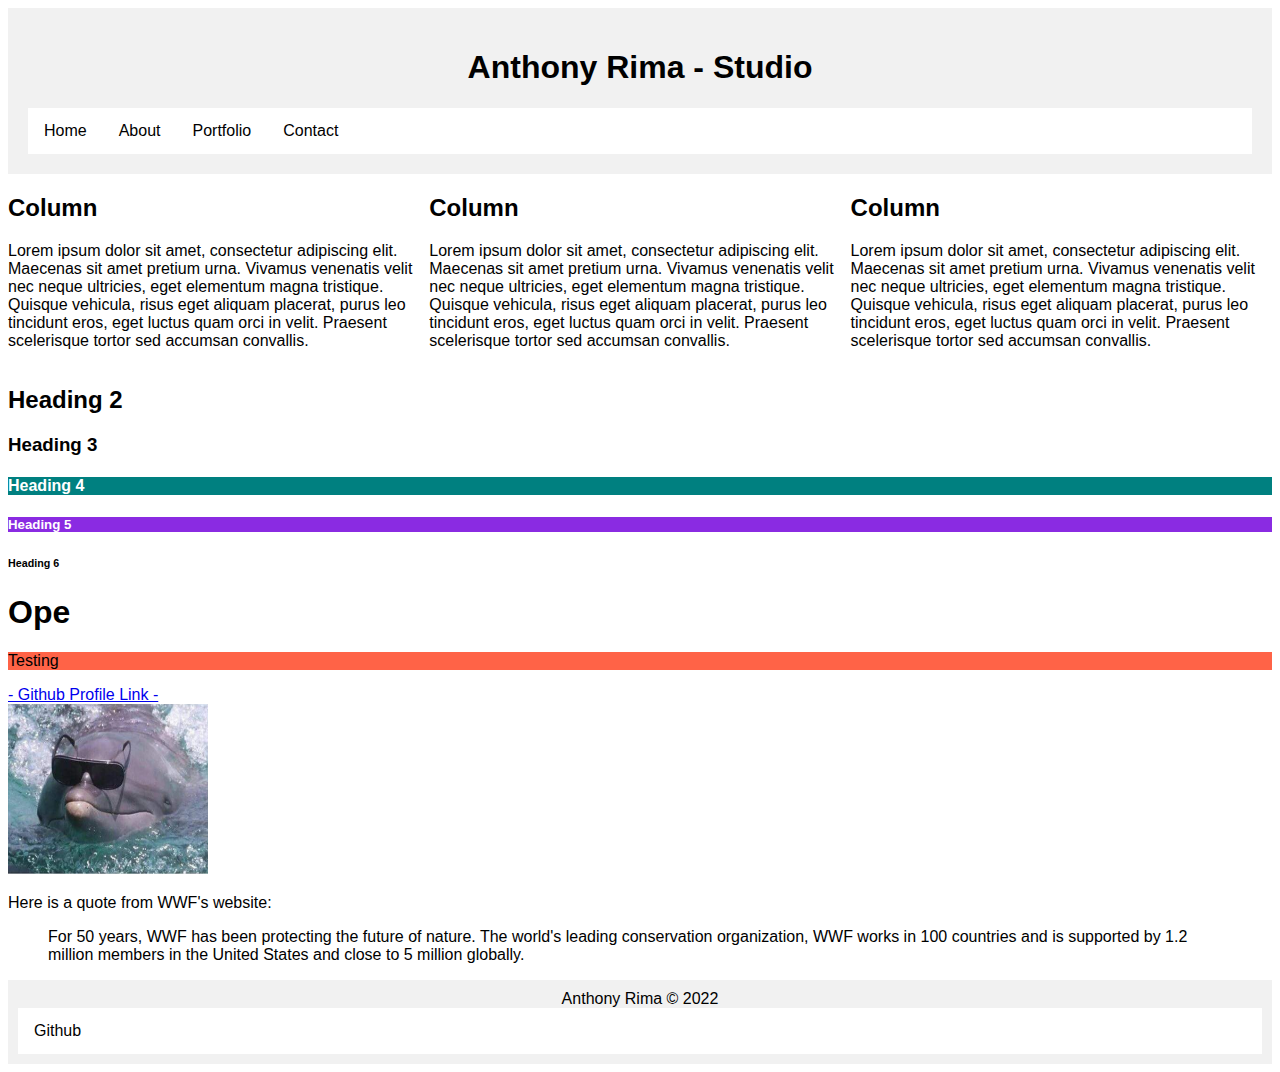
<file: index OG.html>
<!DOCTYPE html>
<html lang="en">
<head>
    <meta charset="UTF-8">
    <meta name="keywords" content="I have no idea">
    <meta name="description" content="Home Page">
    <meta name="viewport" content="width=device-width, initial-scale=1.0">
    <meta name="author" content="Anthony Rima">
    <link rel="stylesheet" href="main.css">
    <link rel="icon" type="image/x-icon" href="images/favicon.ico">
    <title>Home</title>
</head>
<body>
    <header>
        <h1>Anthony Rima - Studio</h1>
        <nav>
            <!-- Add list of tabs-->
            <ul>
                <li><a href="index.html" target="_self"> Home </a></li>
                <li><a href="about.html" target="_self"> About </a></li>
                <li><a href="portfolio.html" target="_self"> Portfolio </a></li>
                <li><a href="contact.html" target="_self"> Contact </a></li>
              </ul>
        </nav>
    </header>

    <div class="row">
        <div class="column">
            <h2>Column</h2>
            <p>Lorem ipsum dolor sit amet, consectetur adipiscing elit. Maecenas sit amet pretium urna. Vivamus venenatis velit nec neque ultricies, eget elementum magna tristique. Quisque vehicula, risus eget aliquam placerat, purus leo tincidunt eros, eget luctus quam orci in velit. Praesent scelerisque tortor sed accumsan convallis.</p>
        </div>
        <div class="column">
            <h2>Column</h2>
            <p>Lorem ipsum dolor sit amet, consectetur adipiscing elit. Maecenas sit amet pretium urna. Vivamus venenatis velit nec neque ultricies, eget elementum magna tristique. Quisque vehicula, risus eget aliquam placerat, purus leo tincidunt eros, eget luctus quam orci in velit. Praesent scelerisque tortor sed accumsan convallis.</p>
          </div>
          
          <div class="column">
            <h2>Column</h2>
            <p>Lorem ipsum dolor sit amet, consectetur adipiscing elit. Maecenas sit amet pretium urna. Vivamus venenatis velit nec neque ultricies, eget elementum magna tristique. Quisque vehicula, risus eget aliquam placerat, purus leo tincidunt eros, eget luctus quam orci in velit. Praesent scelerisque tortor sed accumsan convallis.</p>
          </div>
    </div> 


    <h2>Heading 2</h2>
    <h3>Heading 3</h3>
    <h4>Heading 4</h4>
    <h5 id="extra">Heading 5</h5>
    <h6>Heading 6</h6>
    <h1>Ope</h1>
    <p style="background-color:Tomato;">Testing</p>
    <a href="https://github.com/chaboitony" target="_blank"> - Github Profile Link - </a>
    <br>
    <img src="images/dolphin.jpg" width="200" height="170" alt="main profile pic">

    <p>Here is a quote from WWF's website:</p>
    <blockquote cite="http://www.worldwildlife.org/who/index.html">
    For 50 years, WWF has been protecting the future of nature.
    The world's leading conservation organization,
    WWF works in 100 countries and is supported by
    1.2 million members in the United States and
    close to 5 million globally.
    </blockquote>

    <!-- This is a comment -->
    <script>
        function myFunction() {
            document.getElementById("demo").innerHTML = "Hello JavaScript!";
        }
    </script>
    <noscript>Sorry, your browser does not support JavaScript!</noscript>

    <footer>
        Anthony Rima © 2022
        <ul>
            <li><a href="https://github.com/chaboitony" target="_blank">Github</a></li>
            
        </ul>
    </footer>


</body>
</html>
</file>
<file: main.css>
/* CSS stands for Cascading Style Sheets. */

h4{
    background-color: teal;
    color: white;
}
#extra{
    background-color: blueviolet;
    color: white;
}

/* __________________________________- */
/* HEADER SECTION  */
/* __________________________________- */
header {
    background-color: #F1F1F1;
    text-align: center;
    padding: 20px;
}
/* __________________________________- */
/* NAV SECTION  */
/* __________________________________- */
ul{
    list-style-type: none;
    margin: 0;
    padding: 0;
    overflow: hidden;
    background-color: white;
}
li{
    float: left;
}
  
li a{
    display: block;
    color: black;
    text-align: center;
    padding: 14px 16px;
    text-decoration: none;
}
li a:hover {
    background-color: gainsboro;
}
/* __________________________________- */
/* BODY SECTION  */
/* __________________________________- */
body{
    background-color: white;
    font-family: Helvetica, sans-serif;
}
.column {
    float: left;
    width: 33.33%;
  }
  
  /* Clear floats after the columns */
  .row:after {
    content: "";
    display: table;
    clear: both;
  }
  
@media screen and (max-width: 600px) {
    .column {
        width: 100%;
    }
  }

/* __________________________________- */
/* FOOTER SECTION  */
/* __________________________________- */
footer {
    background-color: #F1F1F1;
    text-align: center;
    padding: 10px;
  }
</file>
